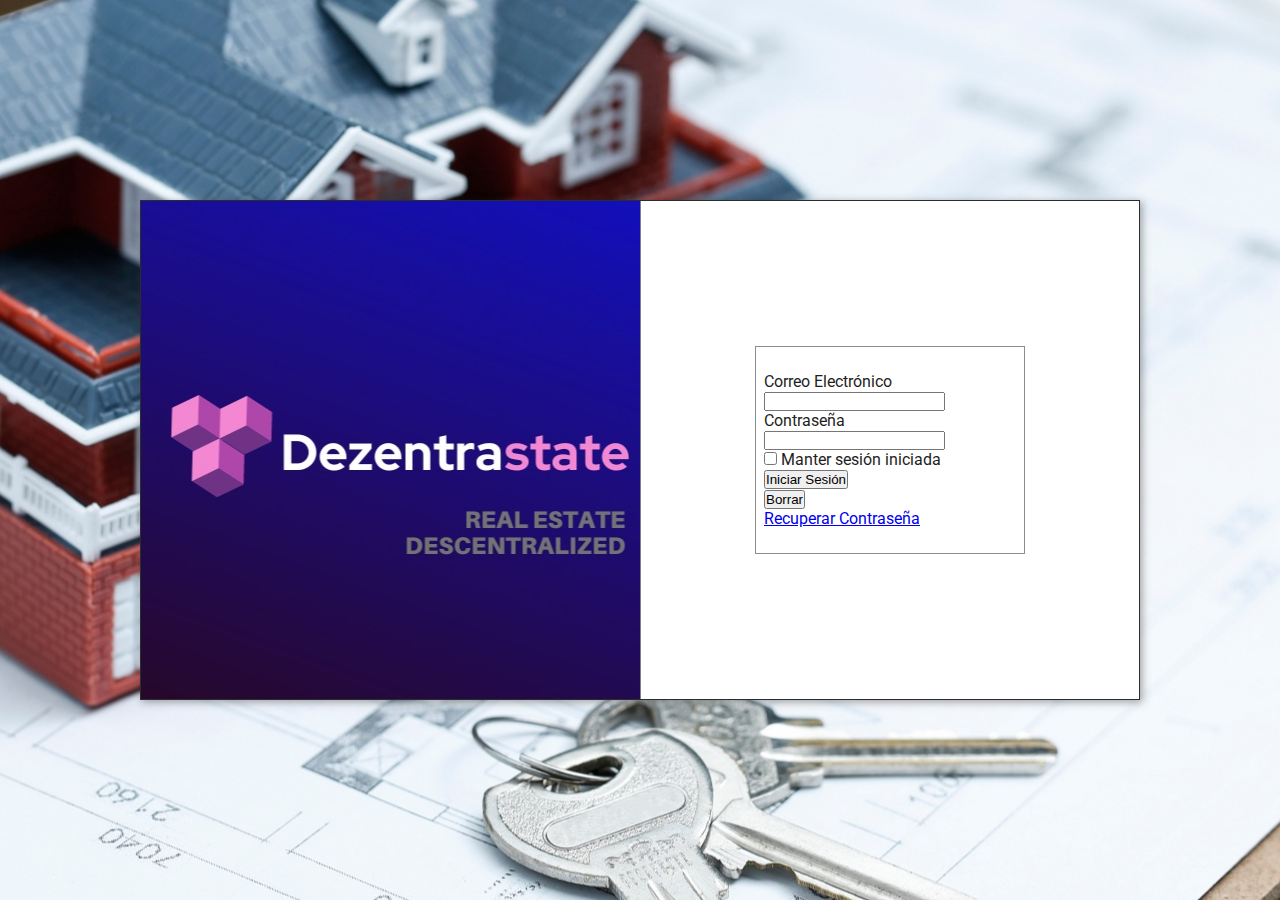
<file: index.html>
<!DOCTYPE html>
<html lang="en">

<head>
    <meta charset="UTF-8">
    <meta http-equiv="X-UA-Compatible" content="IE=edge">
    <meta name="viewport" content="width=device-width, initial-scale=1.0">
    <link rel="stylesheet" href="./css/style.css">
    <title>Inmobiliaria Rey</title>
    <link href="https://cdn.jsdelivr.net/npm/bootstrap@5.2.0-beta1/dist/css/bootstrap.min.css" rel="stylesheet"
        integrity="sha384-0evHe/X+R7YkIZDRvuzKMRqM+OrBnVFBL6DOitfPri4tjfHxaWutUpFmBp4vmVor" crossorigin="anonymous">
</head>

<body>
    <div class="content">
        <div class="container-sistema">
        </div>
        <div class="container-login bg-white p-3 rounded-end">
            <form action="#">
                <div class="mb-4">
                    <label for="email" class="form-label">Correo Electrónico</label>
                    <input class="form-control" type="text" id="txtCorreo" name="email">
                </div>
                <div class="mb-4">
                    <label for="password" class="form-label">Contraseña</label>
                    <input class="form-control" type="password" id="txtContrasena" name="password">
                </div>
                <div class="mb-4 form-check">
                    <input type="checkbox" name="connected" class="form-check-input">
                    <label for="connected" class="form-check-label">Manter sesión iniciada</label>
                </div>
                <div class="d-grid gap-2">
                    <input type="button" class="btn btn-primary" value="Iniciar Sesión" id="btnIngresar">
                    <!-- <button type="submit" class="btn btn-primary">Iniciar Sesión</button> -->
                </div>
                <div class="d-grid gap-2 mt-2">
                    <input type="button" class="btn btn-secondary" value="Borrar" id="btnLimpiar">
                </div>
                <div class="my-3">
                    <span><a href="#">Recuperar Contraseña</a></span>
                </div>
            </form>




        </div>
    </div>

    <script src="js/logicaNegocioUsuarios.js"></script>
    <script src="js/logicaInterfazInicioSesion.js"></script>
</body>

</html>
</file>
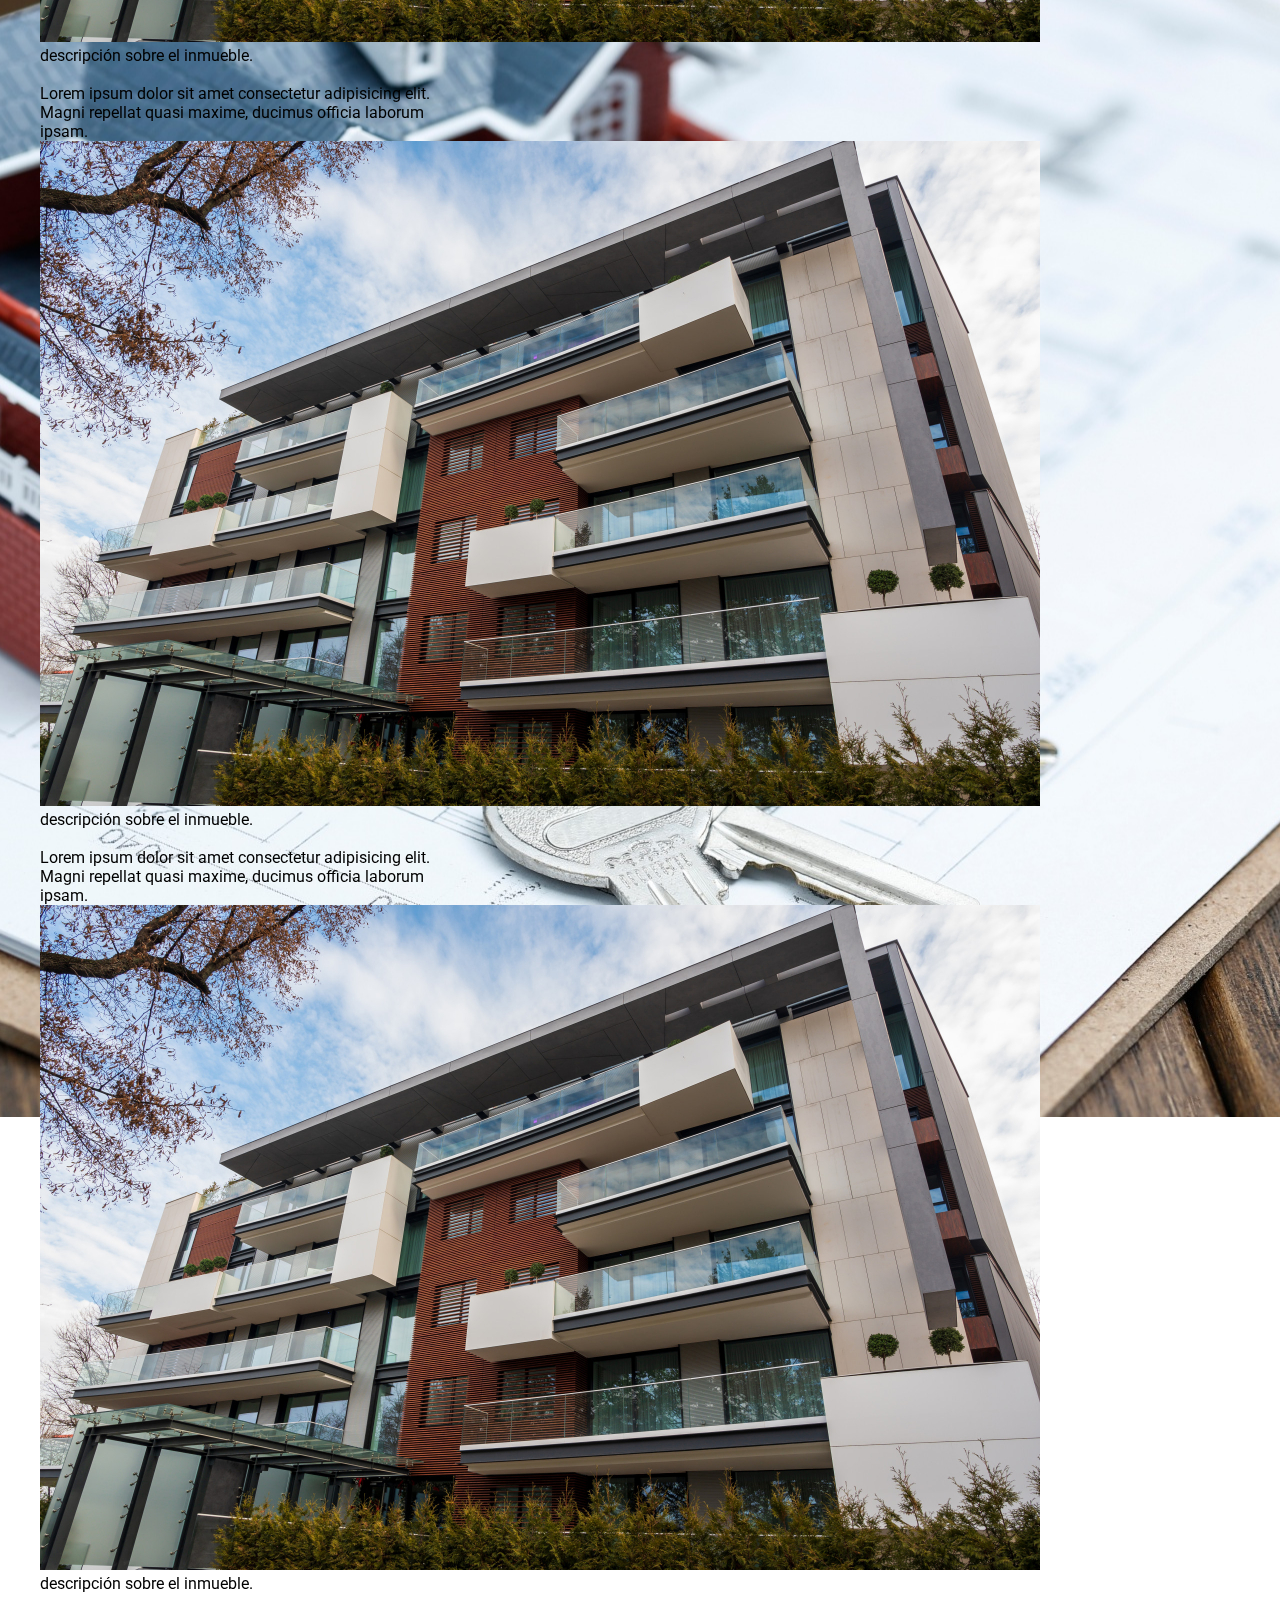
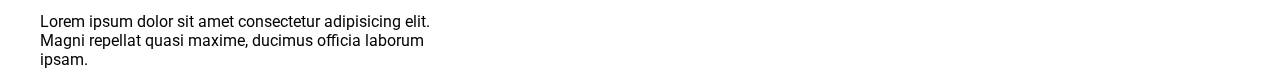
<file: contenido.html>
<!DOCTYPE html>
<html lang="en">

<head>
    <meta charset="UTF-8">
    <meta http-equiv="X-UA-Compatible" content="IE=edge">
    <meta name="viewport" content="width=device-width, initial-scale=1.0">
    <link rel="stylesheet" href="./css/style.css">
    <!-- CSS only -->
    <link href="https://cdn.jsdelivr.net/npm/bootstrap@5.2.2/dist/css/bootstrap.min.css" rel="stylesheet"
        integrity="sha384-Zenh87qX5JnK2Jl0vWa8Ck2rdkQ2Bzep5IDxbcnCeuOxjzrPF/et3URy9Bv1WTRi" crossorigin="anonymous">
    <title>Inmobiliaria Rey</title>
</head>

<body>
    <!-- <nav>
        <div class="dropdown">
            <button id="listMenu" class="btn btn-primary dropdown-toggle" type="button" data-bs-toggle="dropdown"
                aria-expanded="true">
            </button>
            <ul class="dropdown-menu">
                <li><a class="dropdown-item" href="#">Dropdown item</a></li>
                <li><a class="dropdown-item" href="#">Dropdown item</a></li>
                <li><a class="dropdown-item" href="#">Dropdown item</a></li>
            </ul>
        </div>
    </nav> -->

    <div class="wrapper">
        <div class="contenido">
            <p class="lorem">Lorem ipsum dolor, sit amet consectetur adipisicing elit. Dolor consequatur tempore
                adipisci
                tenetur? Beatae aut nam eveniet excepturi neque aspernatur, qui vitae ex saepe adipisci maiores,
                labore
                est
                eligendi error? <br><br>
                <hr> Lorem ipsum dolor sit amet consectetur adipisicing elit. Saepe itaque recusandae
                aut, architecto minima, vel iusto ullam, excepturi repudiandae aspernatur vitae. Fugit
                exercitationem
                iure dignissimos minus quos libero at provident.
            </p>
        </div>
        <h2>Sección últimos ingresos</h2>
        <div class="grid text-center inmuebles">
            <div class="g-col-6 g-col-md-4">
                <img class="img-thumbnail" src="/img/inmuebles/dpto_uno.jpg" />
                <p>descripción sobre el inmueble.<br><br>Lorem ipsum dolor sit amet consectetur adipisicing elit. Magni
                    repellat quasi maxime, ducimus officia laborum ipsam.</p>
            </div>
            <div class="g-col-6 g-col-md-4">
                <img class="img-thumbnail" src="/img/inmuebles/dpto_uno.jpg" />
                <p>descripción sobre el inmueble.<br><br>Lorem ipsum dolor sit amet consectetur adipisicing elit. Magni
                    repellat quasi maxime, ducimus officia laborum ipsam.</p>
            </div>
            <div class="g-col-6 g-col-md-4">
                <img class="img-thumbnail" src="/img/inmuebles/dpto_uno.jpg" />
                <p>descripción sobre el inmueble.<br><br>Lorem ipsum dolor sit amet consectetur adipisicing elit. Magni
                    repellat quasi maxime, ducimus officia laborum ipsam.</p>
            </div>
        </div>
    </div>



    <!-- JavaScript Bundle with Popper -->
    <script src="https://cdn.jsdelivr.net/npm/bootstrap@5.2.2/dist/js/bootstrap.bundle.min.js"
        integrity="sha384-OERcA2EqjJCMA+/3y+gxIOqMEjwtxJY7qPCqsdltbNJuaOe923+mo//f6V8Qbsw3"
        crossorigin="anonymous"></script>
    <script src="/js/main.js"></script>
</body>

</html>
</file>
<file: css/style.css>
@import url(https:fonts.googleapis.com/css2?family=Roboto&display=swap);

*{
    box-sizing: border-box;
    padding: 0;
    margin: 0;
    
}
html{
    height: 100%;
}
div{
    display: block;
}
body{
    display: flex;
    justify-content: center;
    align-items: center;
    height: 100%;
    font-family: 'Roboto', sans-serif;
    /* background: linear-gradient(105deg, #226d54 0%, #5ae9b9 100% ); */
    background-image: url('../img/img-inmobiliaria.jpg');
    background-position: center;
    background-repeat: no-repeat;
    
}
h1, h2, h3, h4{
    margin: 5px;
    color: white;
    font-weight: 100;    
}
hr{
    margin-bottom: 10px;
}


button{
    margin: 10px 7px;
    padding: 30px;
    border: none;
    border-radius: 5%;
    background-color: white;
    box-shadow: 4px 4px 8px rgba(0, 0, 0, 0.6);
}   

.btningresar{
    background-image: url('../img/login-enter.png');
    background-position: center;
    background-repeat: no-repeat;
    width: 100%;
}
#ingresar:active{
    background-color: transparent;
    box-shadow: inset 4px 4px 8px rgba(0, 0, 0, 0.6);
}
#listMenu{
    background-image: url('../img/list-option.png');
    background-position: center;
    background-repeat: no-repeat;
}
/* .wrapper{
    top: 100px;
    max-width: 1290px;
    min-width: 450px;
    border-left: 1px solid #000;
    background-color: white;
    opacity: 90%;
    border-radius: 10px;
    box-shadow: 4px 4px 8px rgba(0, 0, 0, 0.6);
    padding: 30px;
    margin: 20px;
} */
.content{
    width: 1000px;
    max-width: 1200px;    
    min-width: 450px;
    height: 500px;
    max-height: 600px;
    min-height: 200px;
    border: 1px solid rgb(44, 44, 44);   
    box-shadow: 2px 2px 8px rgba(53, 53, 53, 0.452);      
    margin: 10px;
    display: inline;    
    justify-content: center;
    align-items: center;      
}
form{
    border: 1px solid rgba(0, 0, 0, 0.452);    
    width: 270px;
    margin: auto;
    padding: 25px 8px;
}

.container-login {    
    width: 50%;   
    height: 100%; 
    float: right;
    justify-content: center;
    align-items: center;
    border-left: 1.7px solid gray;
    background-color: white;
    color: rgb(31, 30, 30);
    display: flex;
    
}
.container-sistema{
    width: 50%;
    height: 100%;    
    background-color: #1a4299;
    background-image: url('../img/desentrastate.jpeg');
    background-repeat: no-repeat;
    background-position: center;
    float: left;
    /* justify-content: center;
    align-items: center; */
    font-size: 24px;
    padding-top: 10px;
}
nav{    
    border: none;
    padding: 20px;
    display: flex;
    flex-direction: column;
    justify-content: center;
    align-items: center;
    background-color: #226d54;
    opacity: 90%;
}
main h2{
    margin: 5px;
    color: black;
    font-weight: 100; 
    background-color: #226d54;    
}
.input{
    padding: 10px;
    margin: 30px 10px;    
}

.inmuebles{
    width:430px;
}

.navBar{
    width: 100%;
    padding: 0 20px
}

.navBar .wrapper{
    display: flex;
    justify-content: space-around;
    align-items: center;
    height: 100px;
}

.wrapper{
    margin: 0 auto;
    max-width: 1200px;
    width: 100%;
}
</file>
